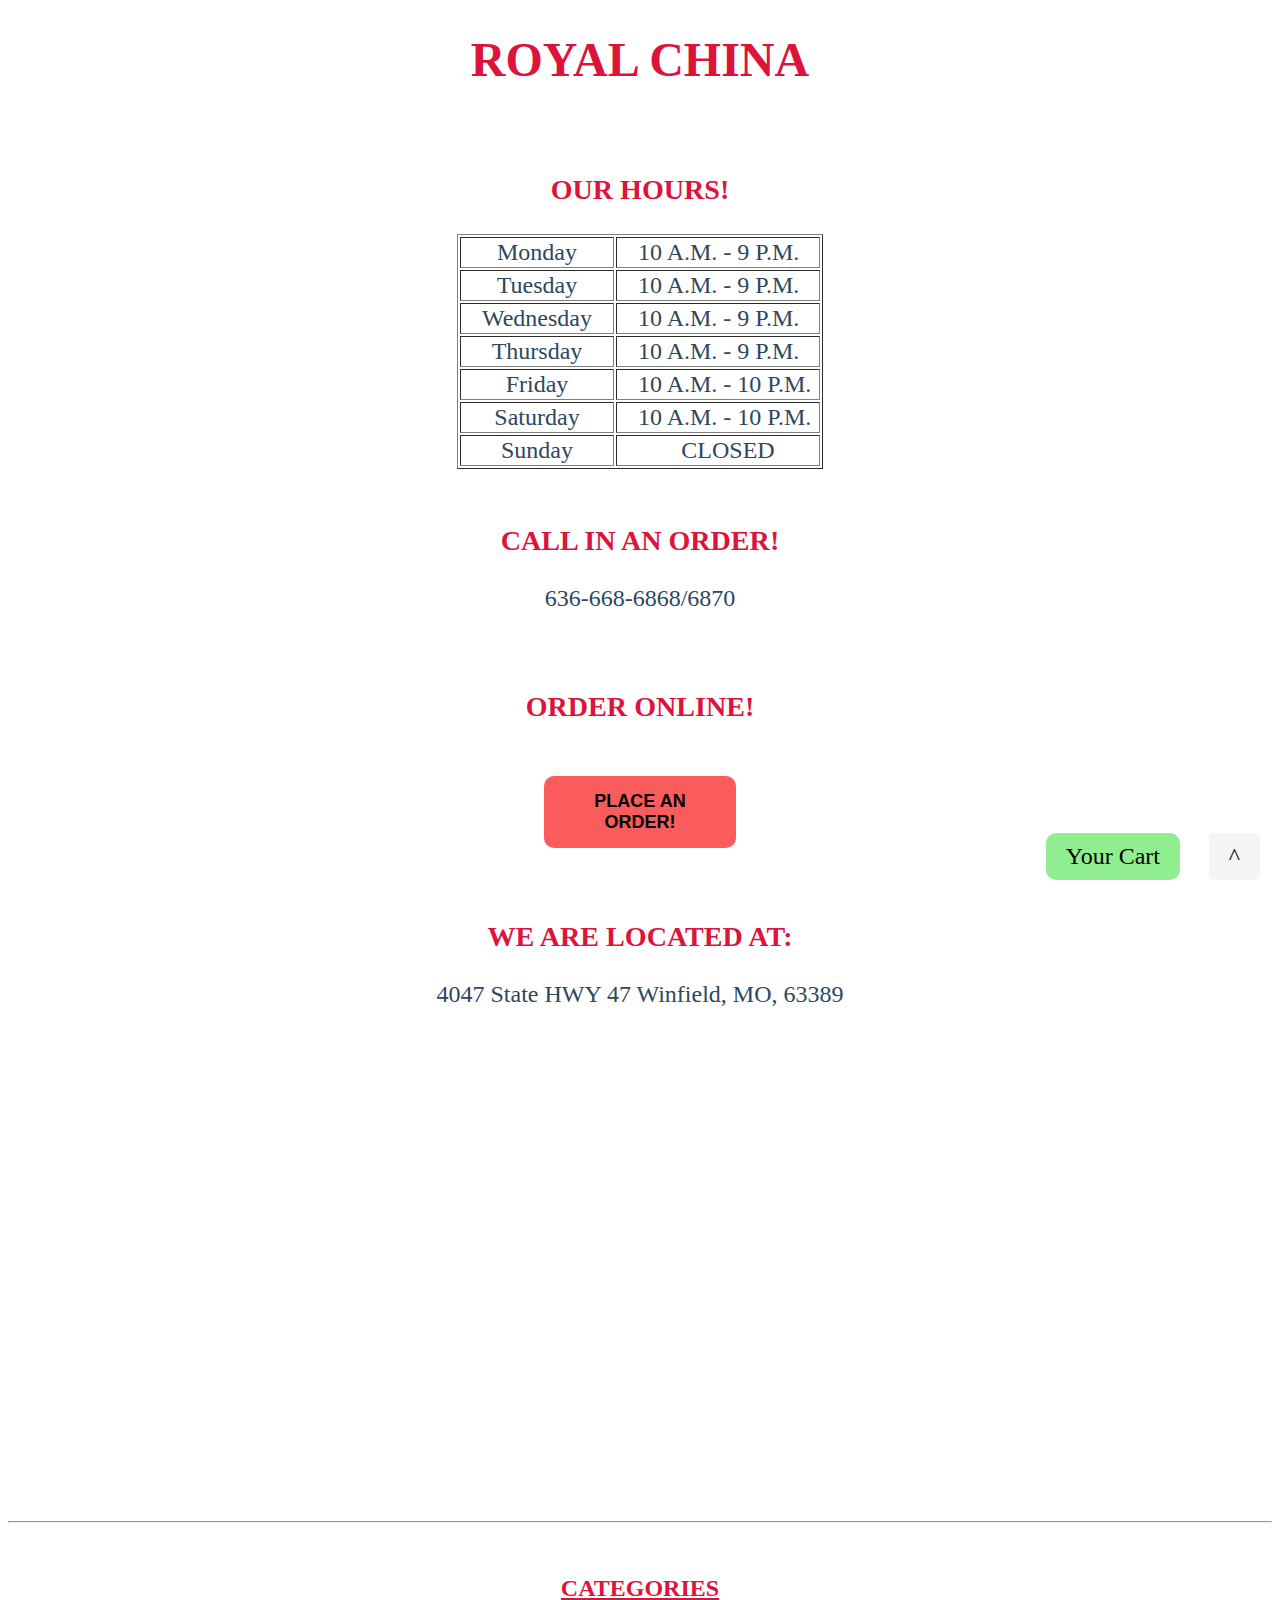
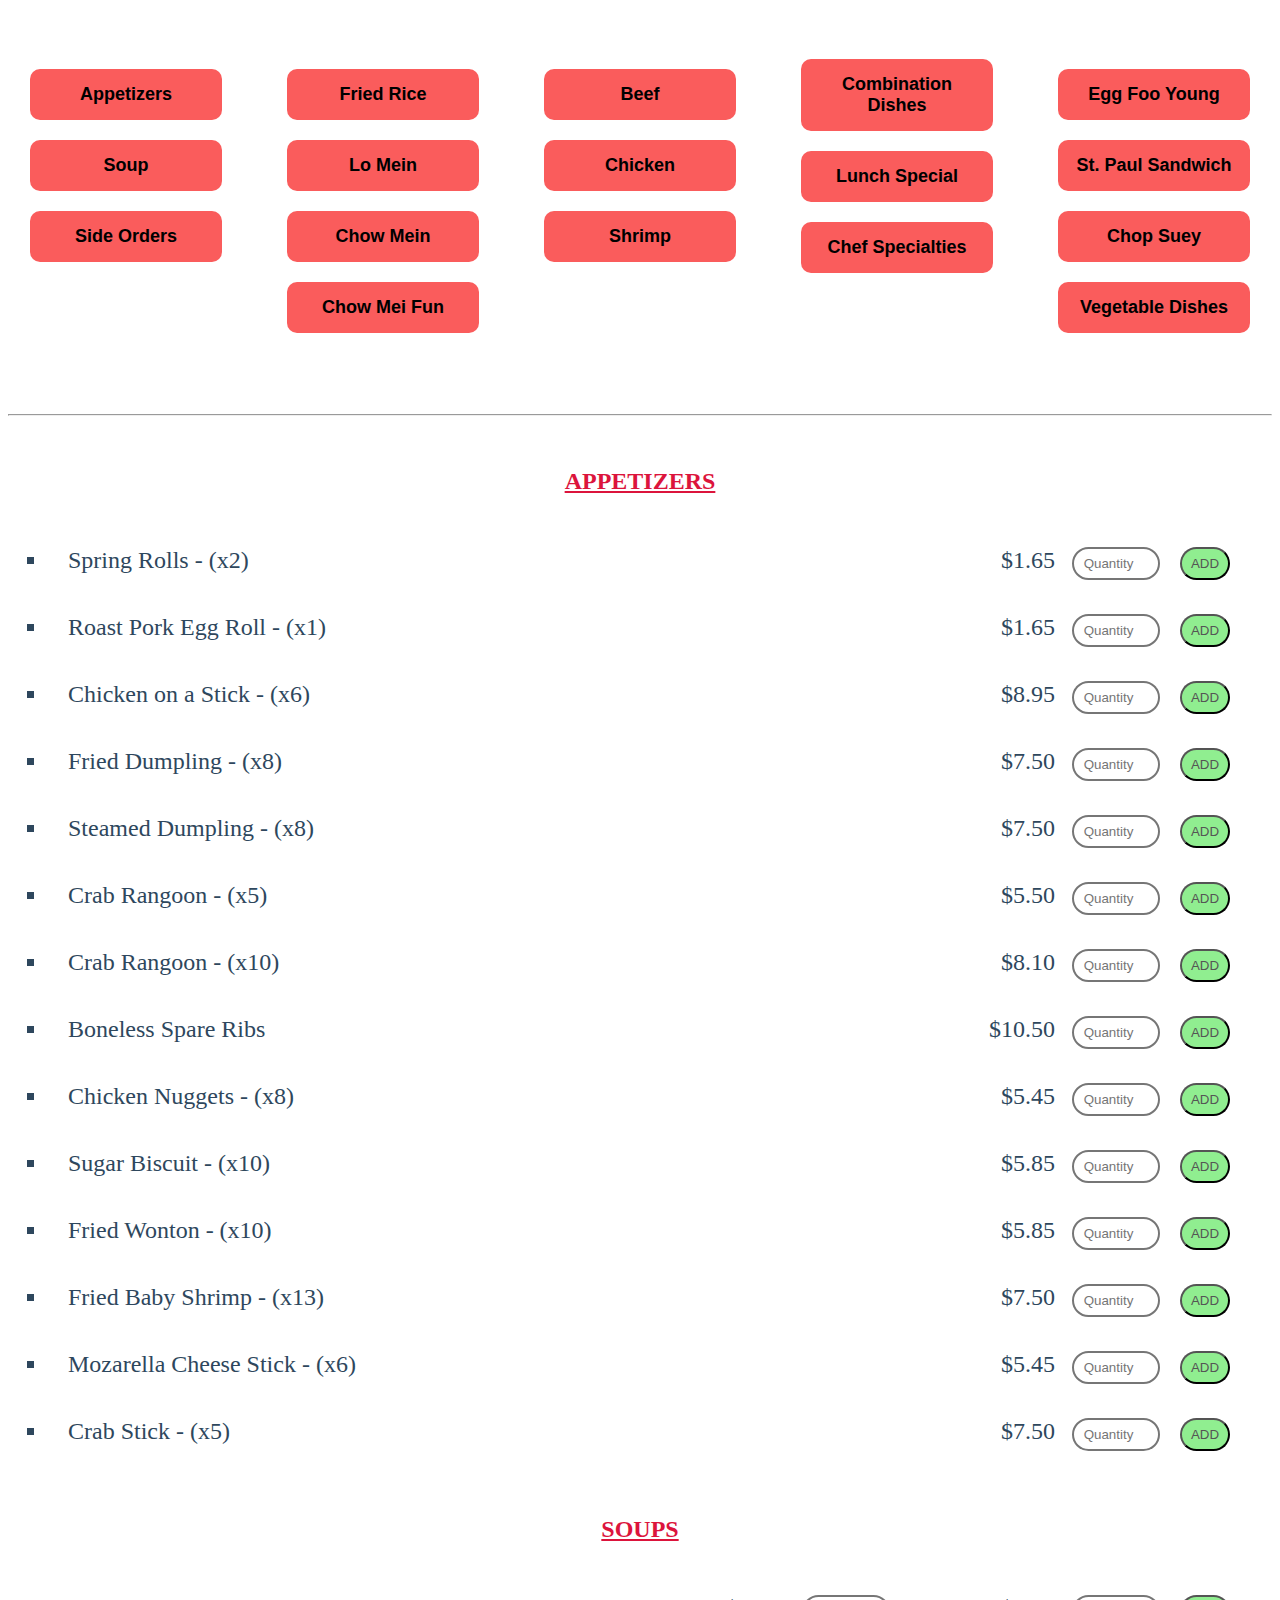
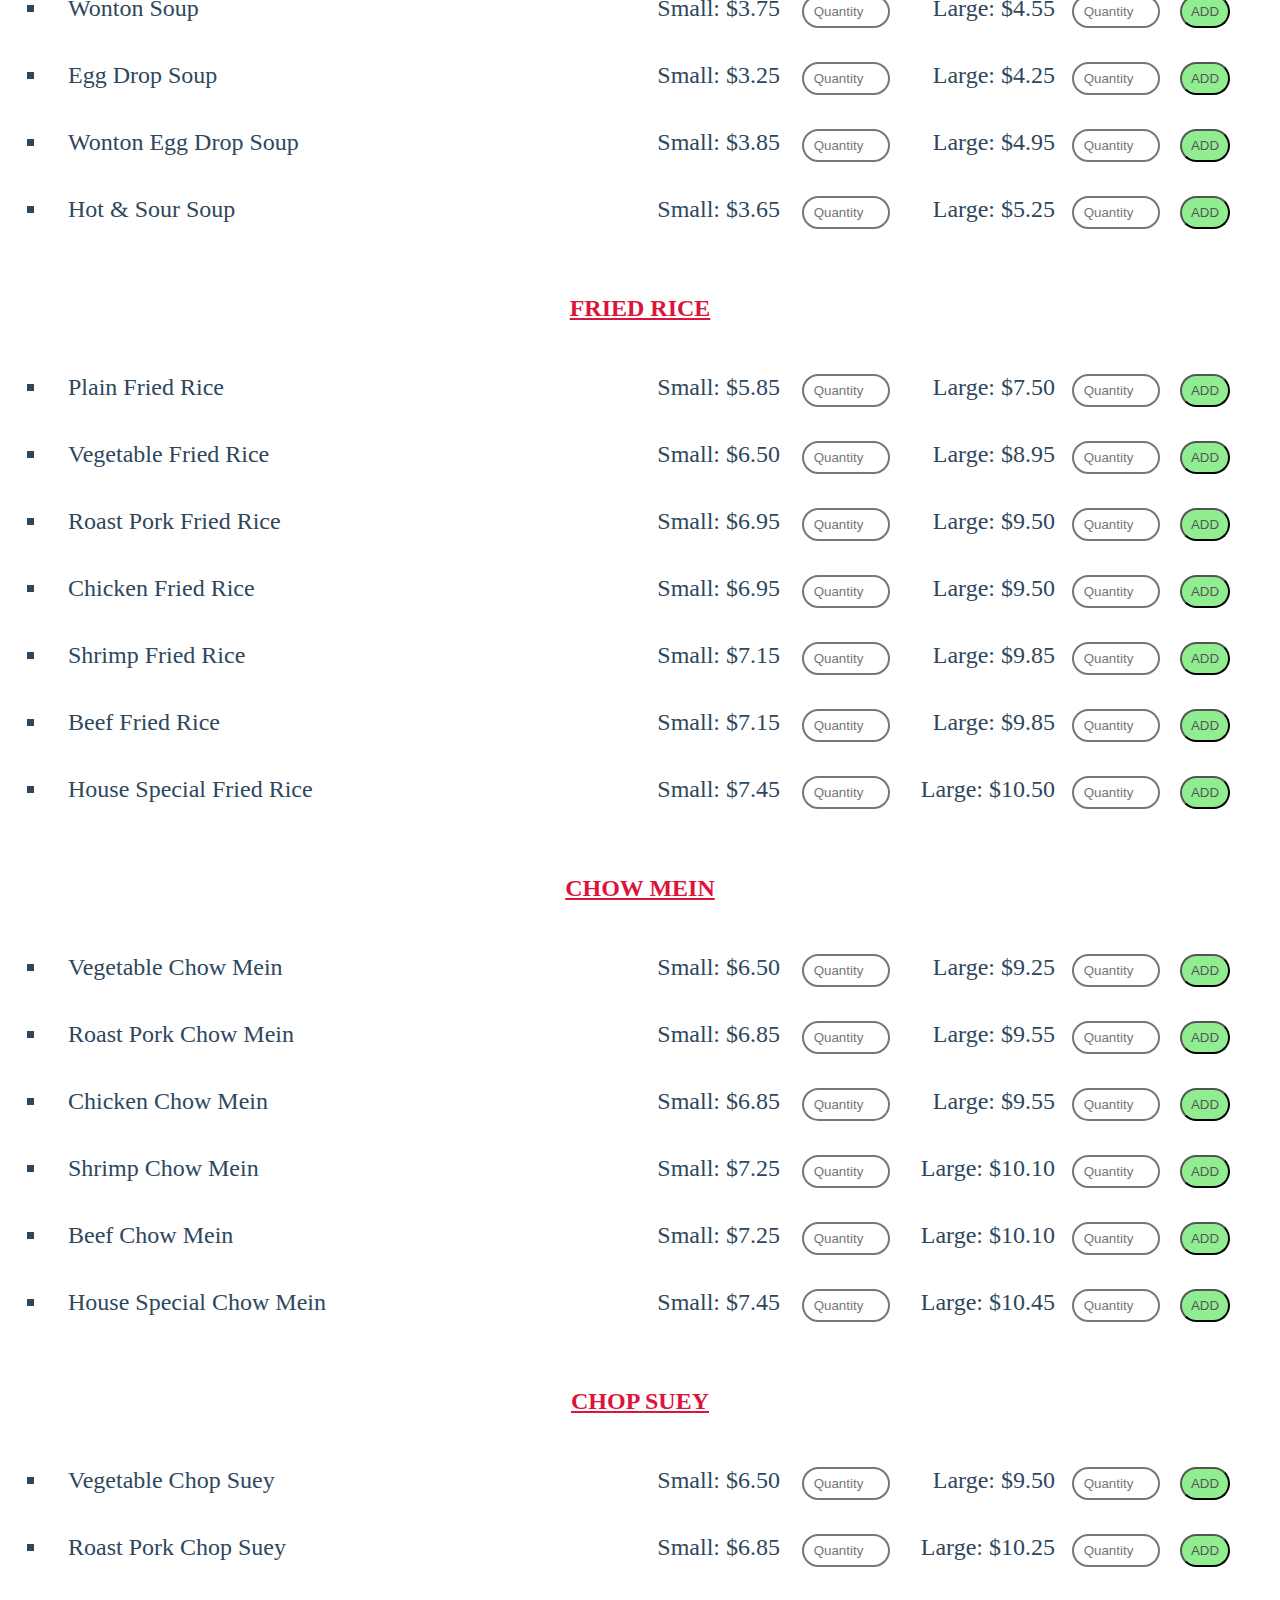
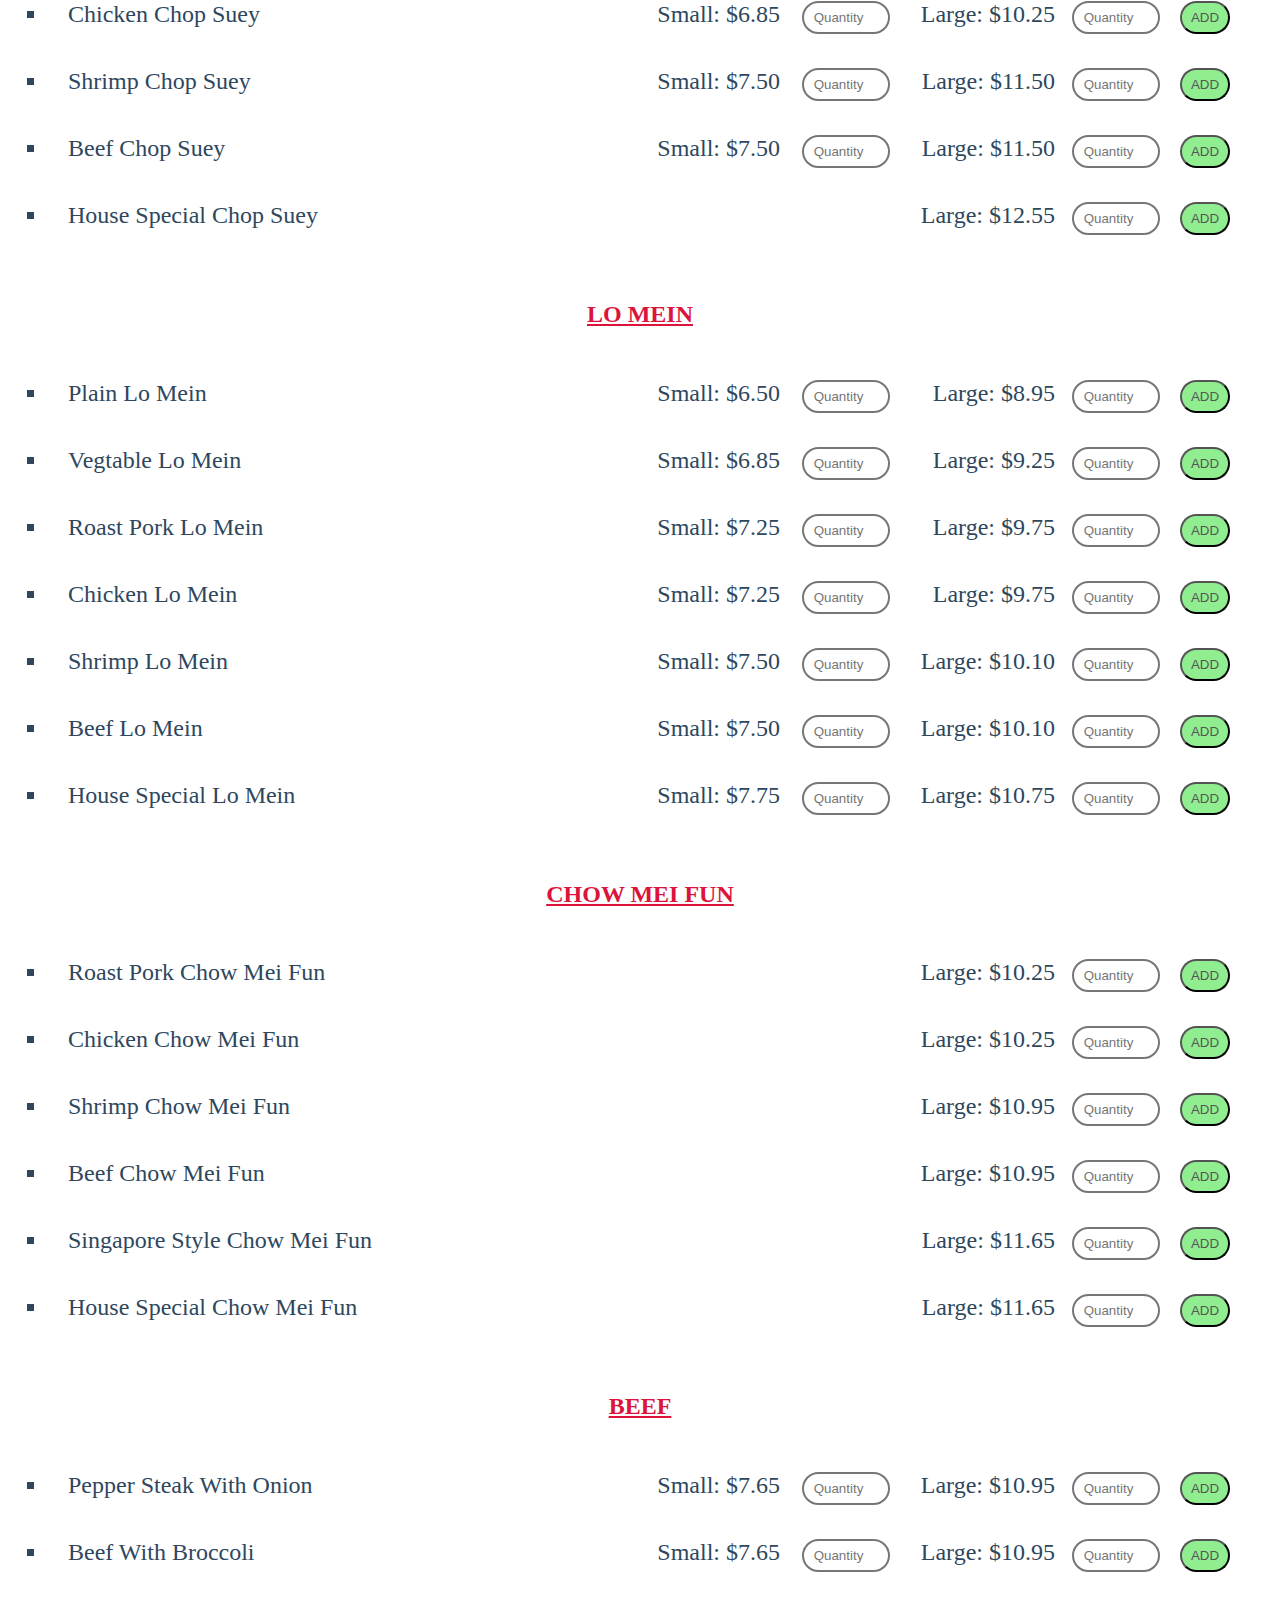
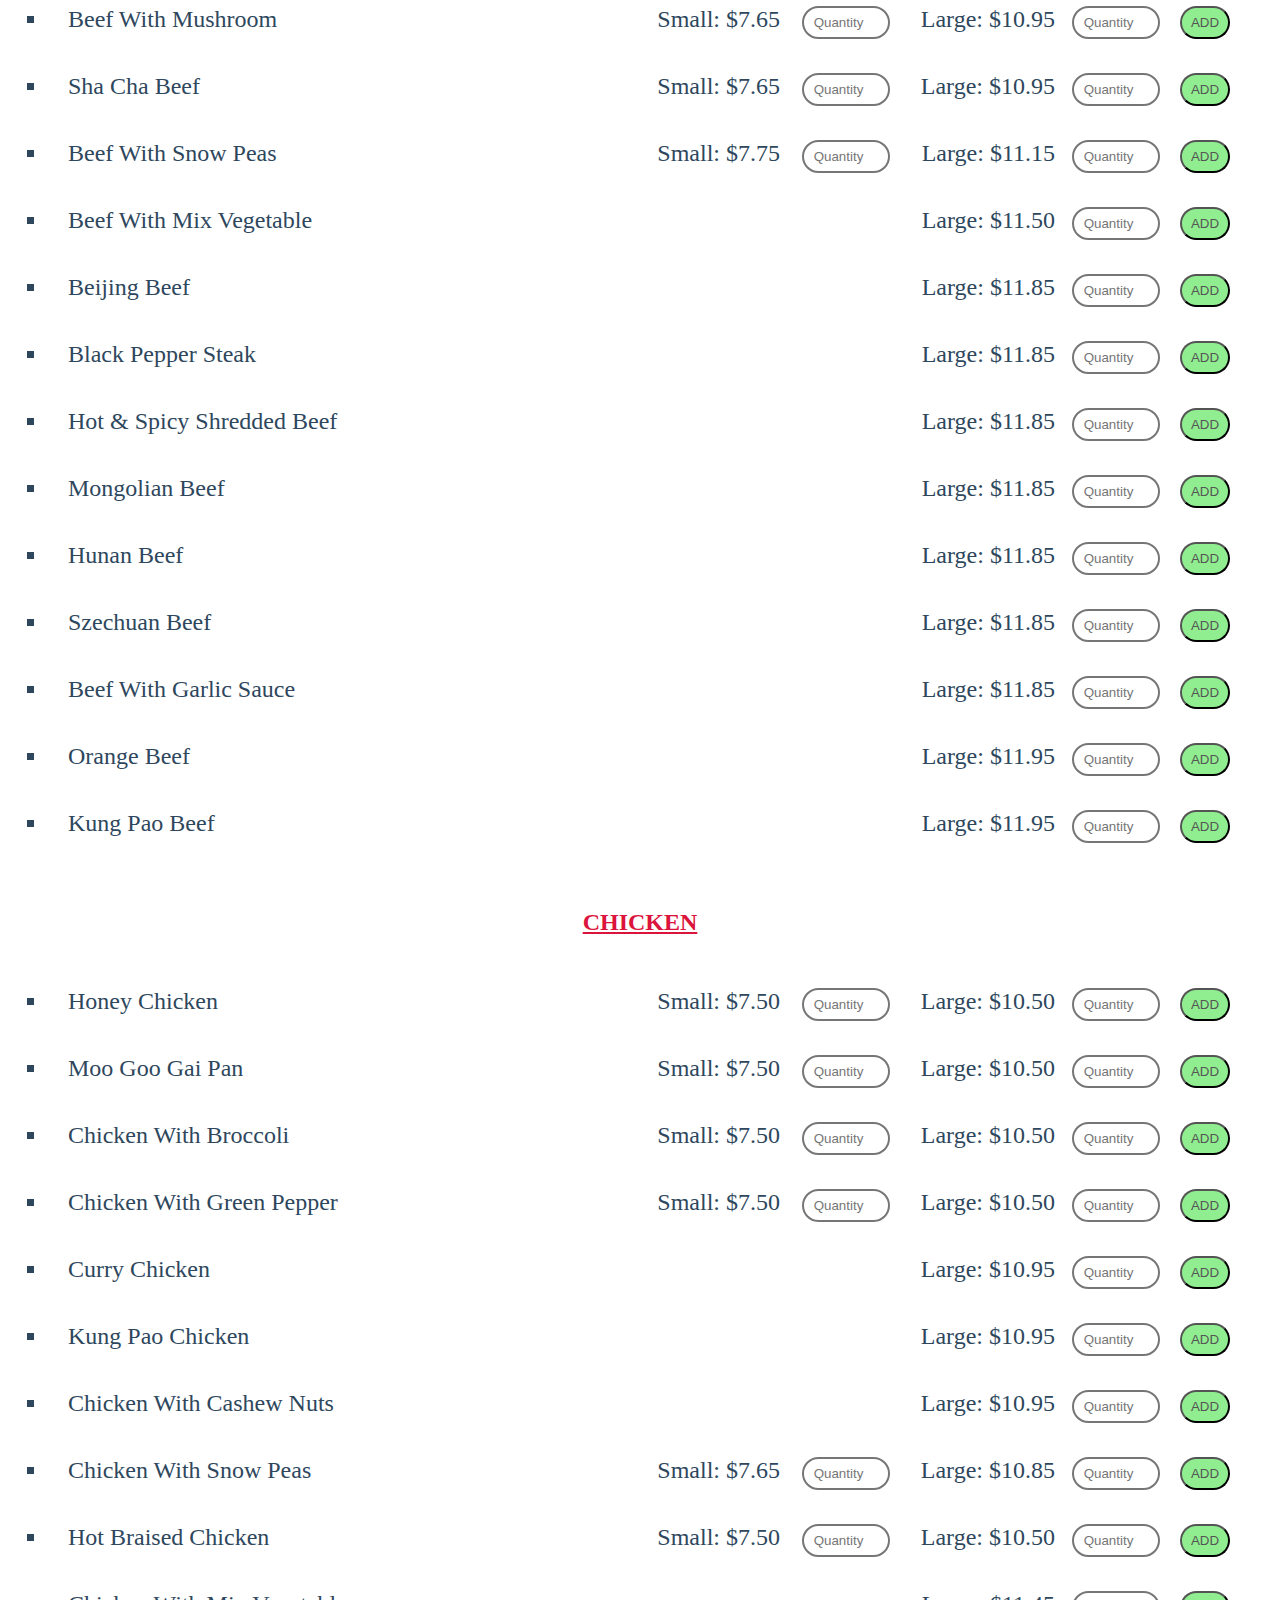
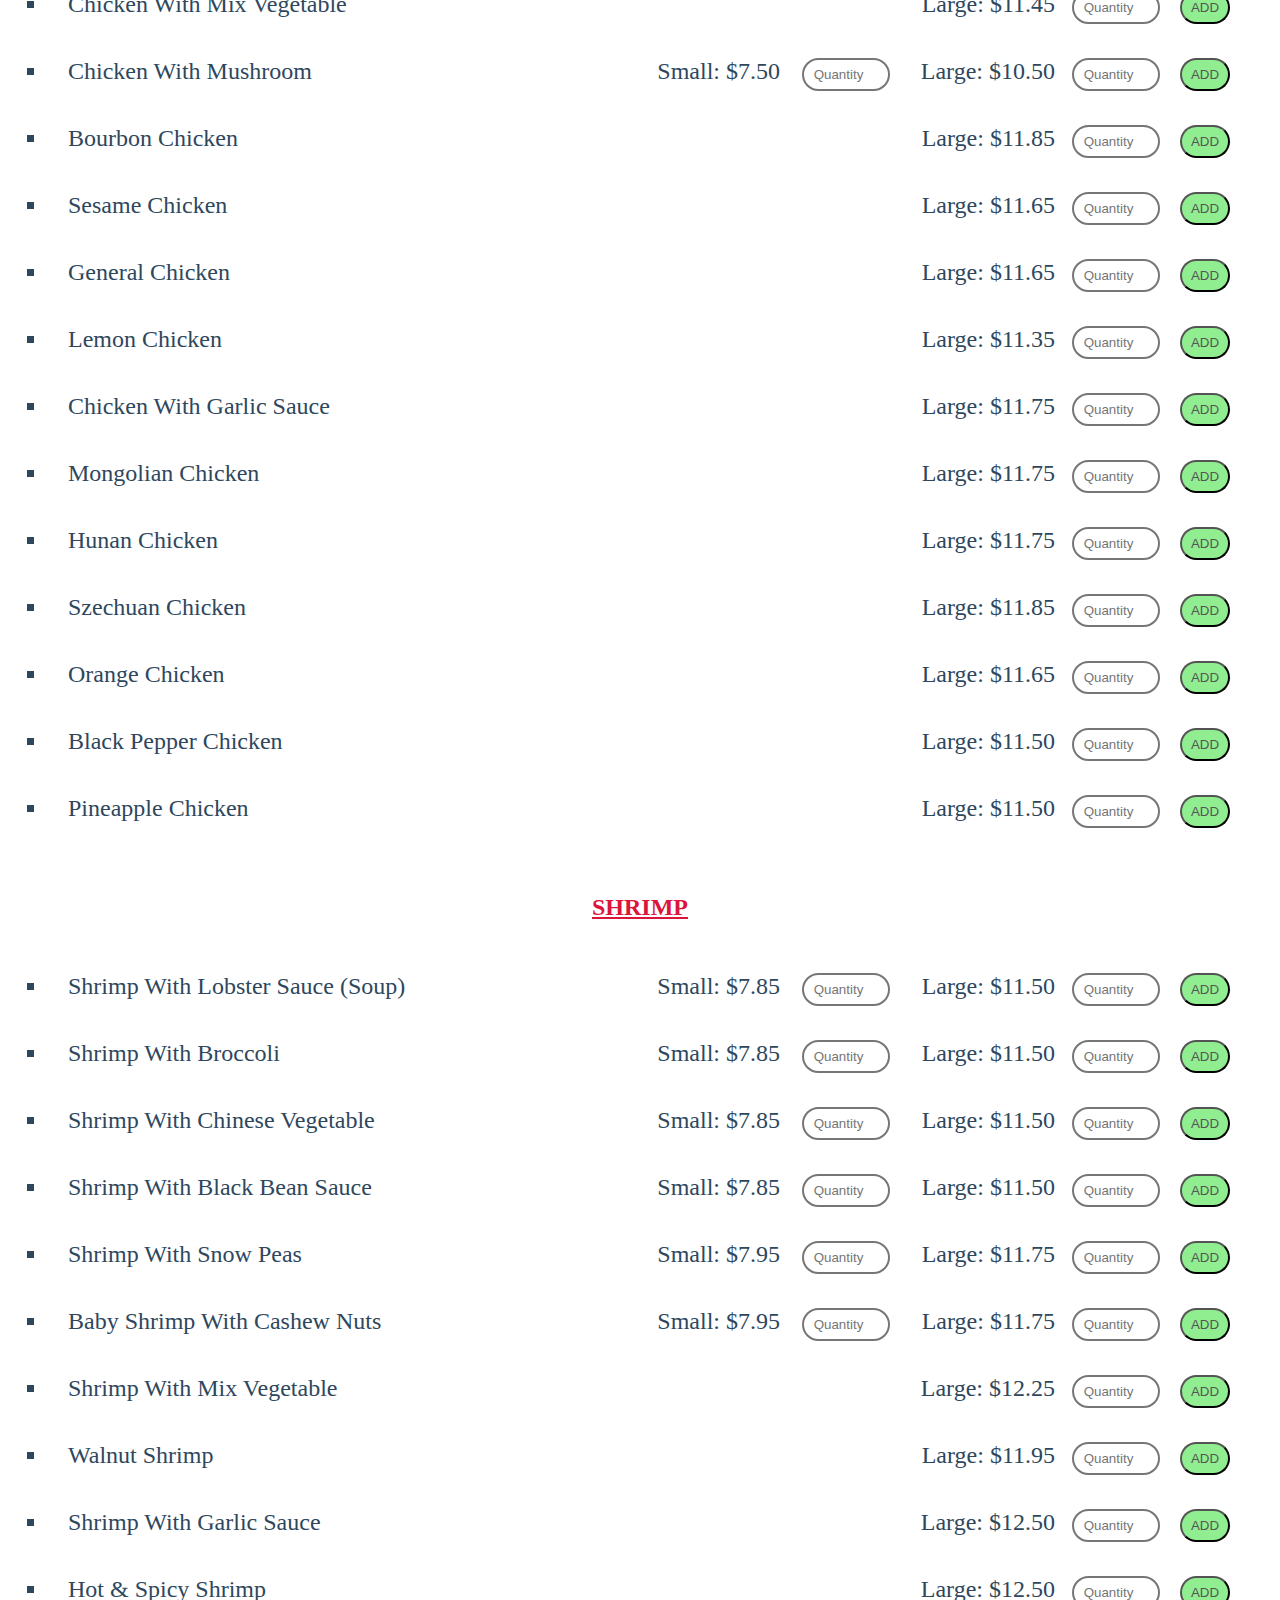
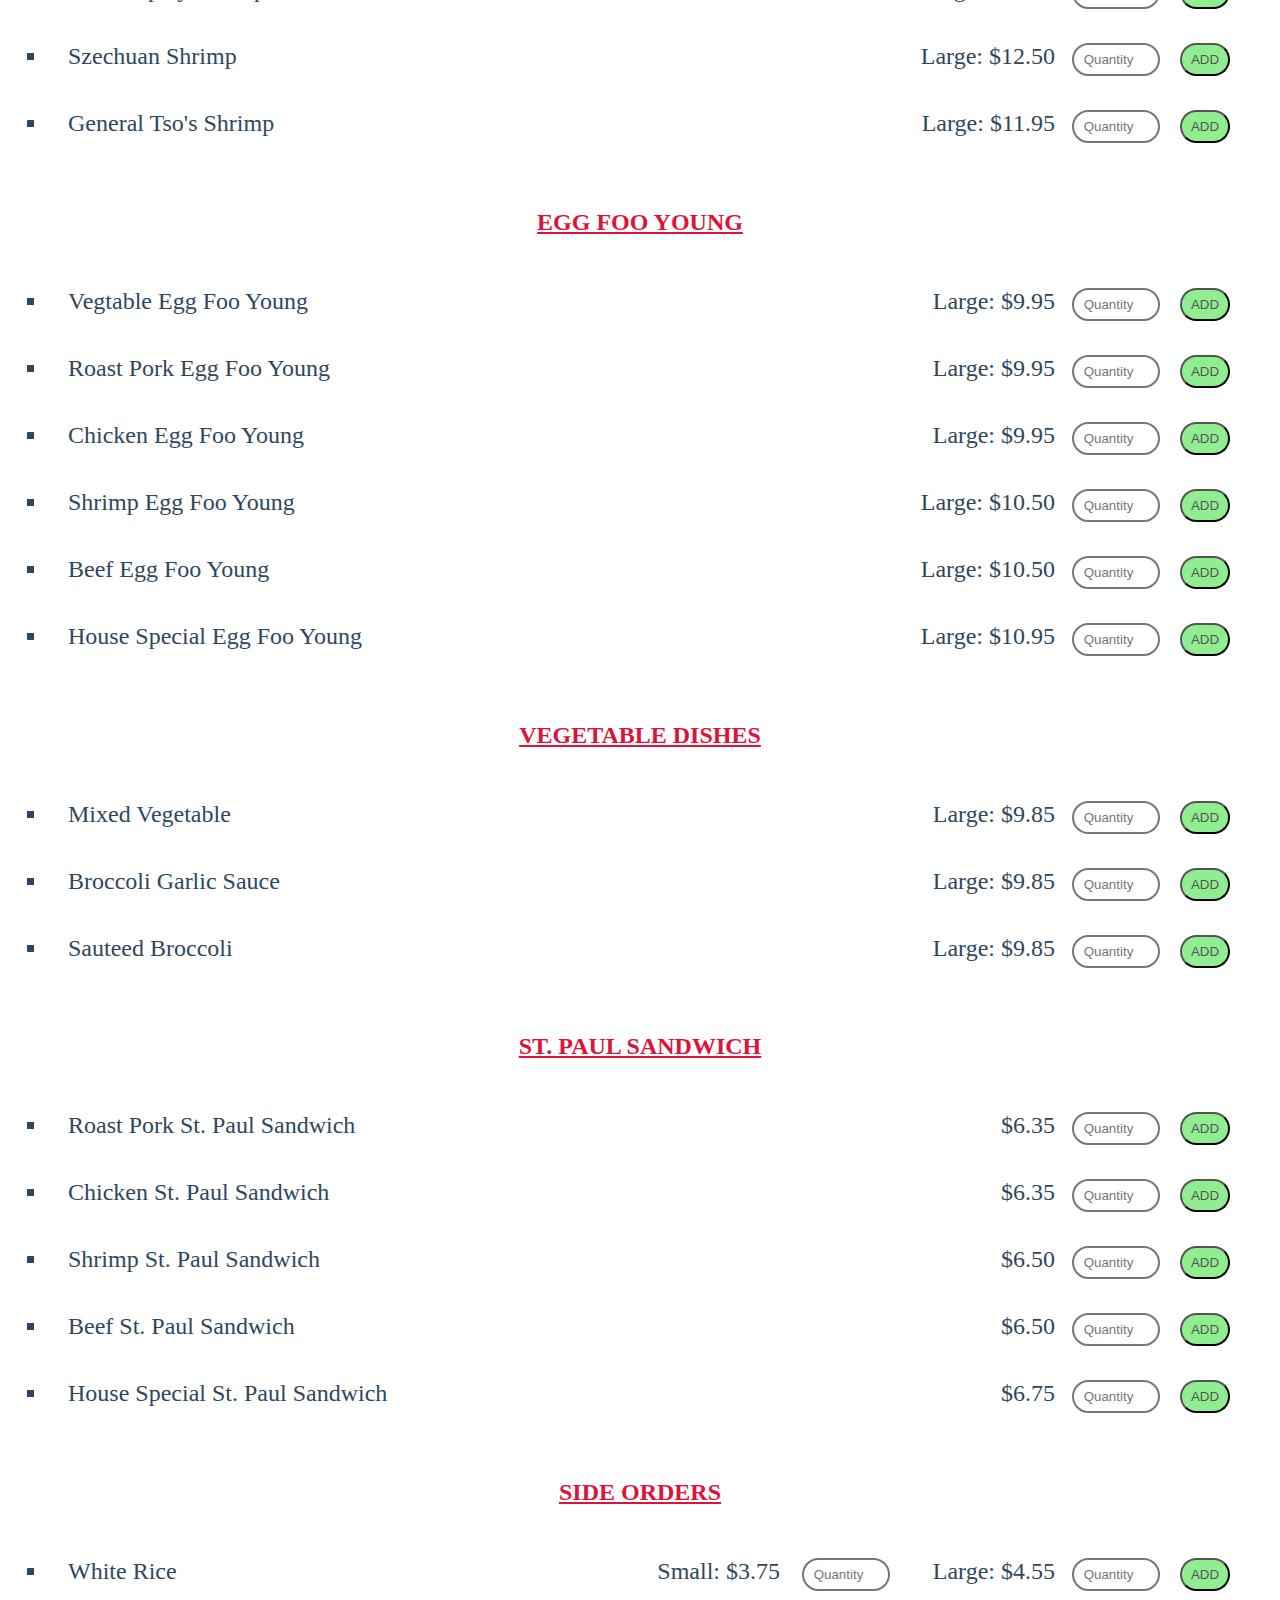
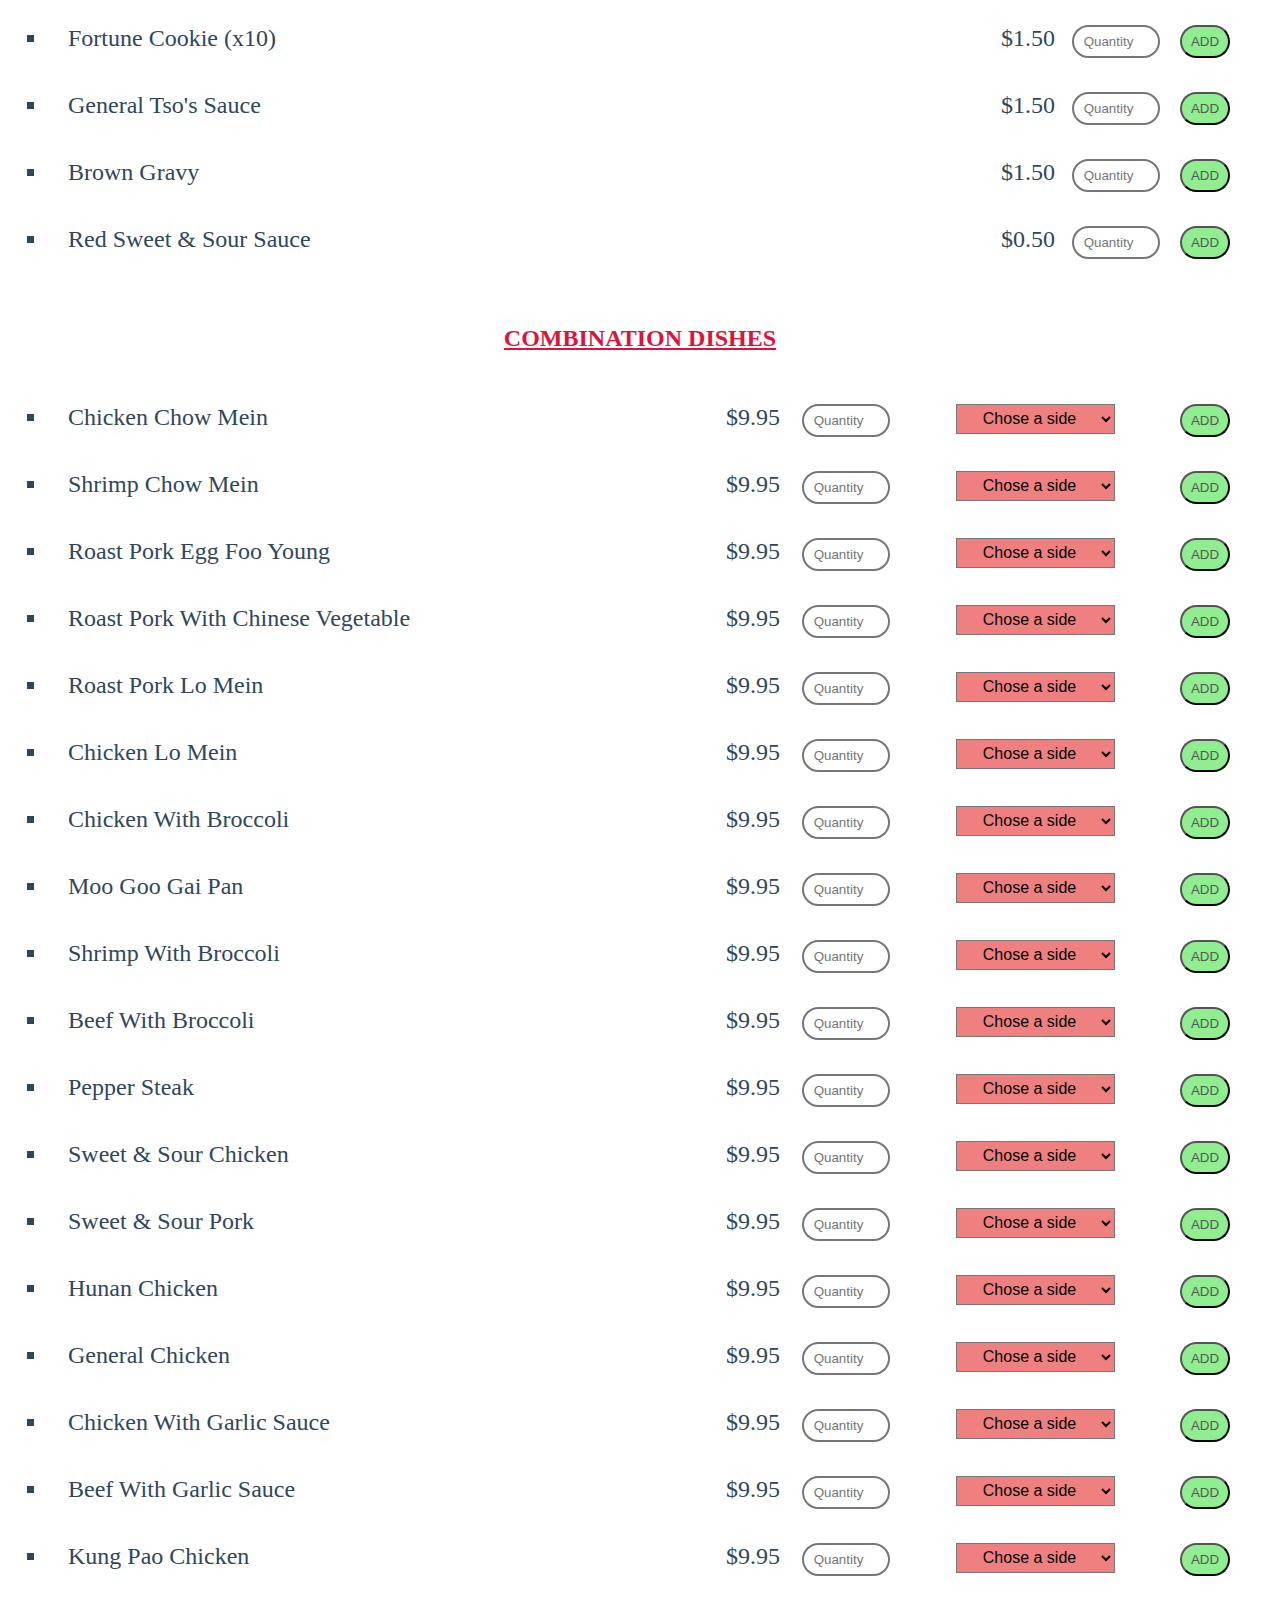
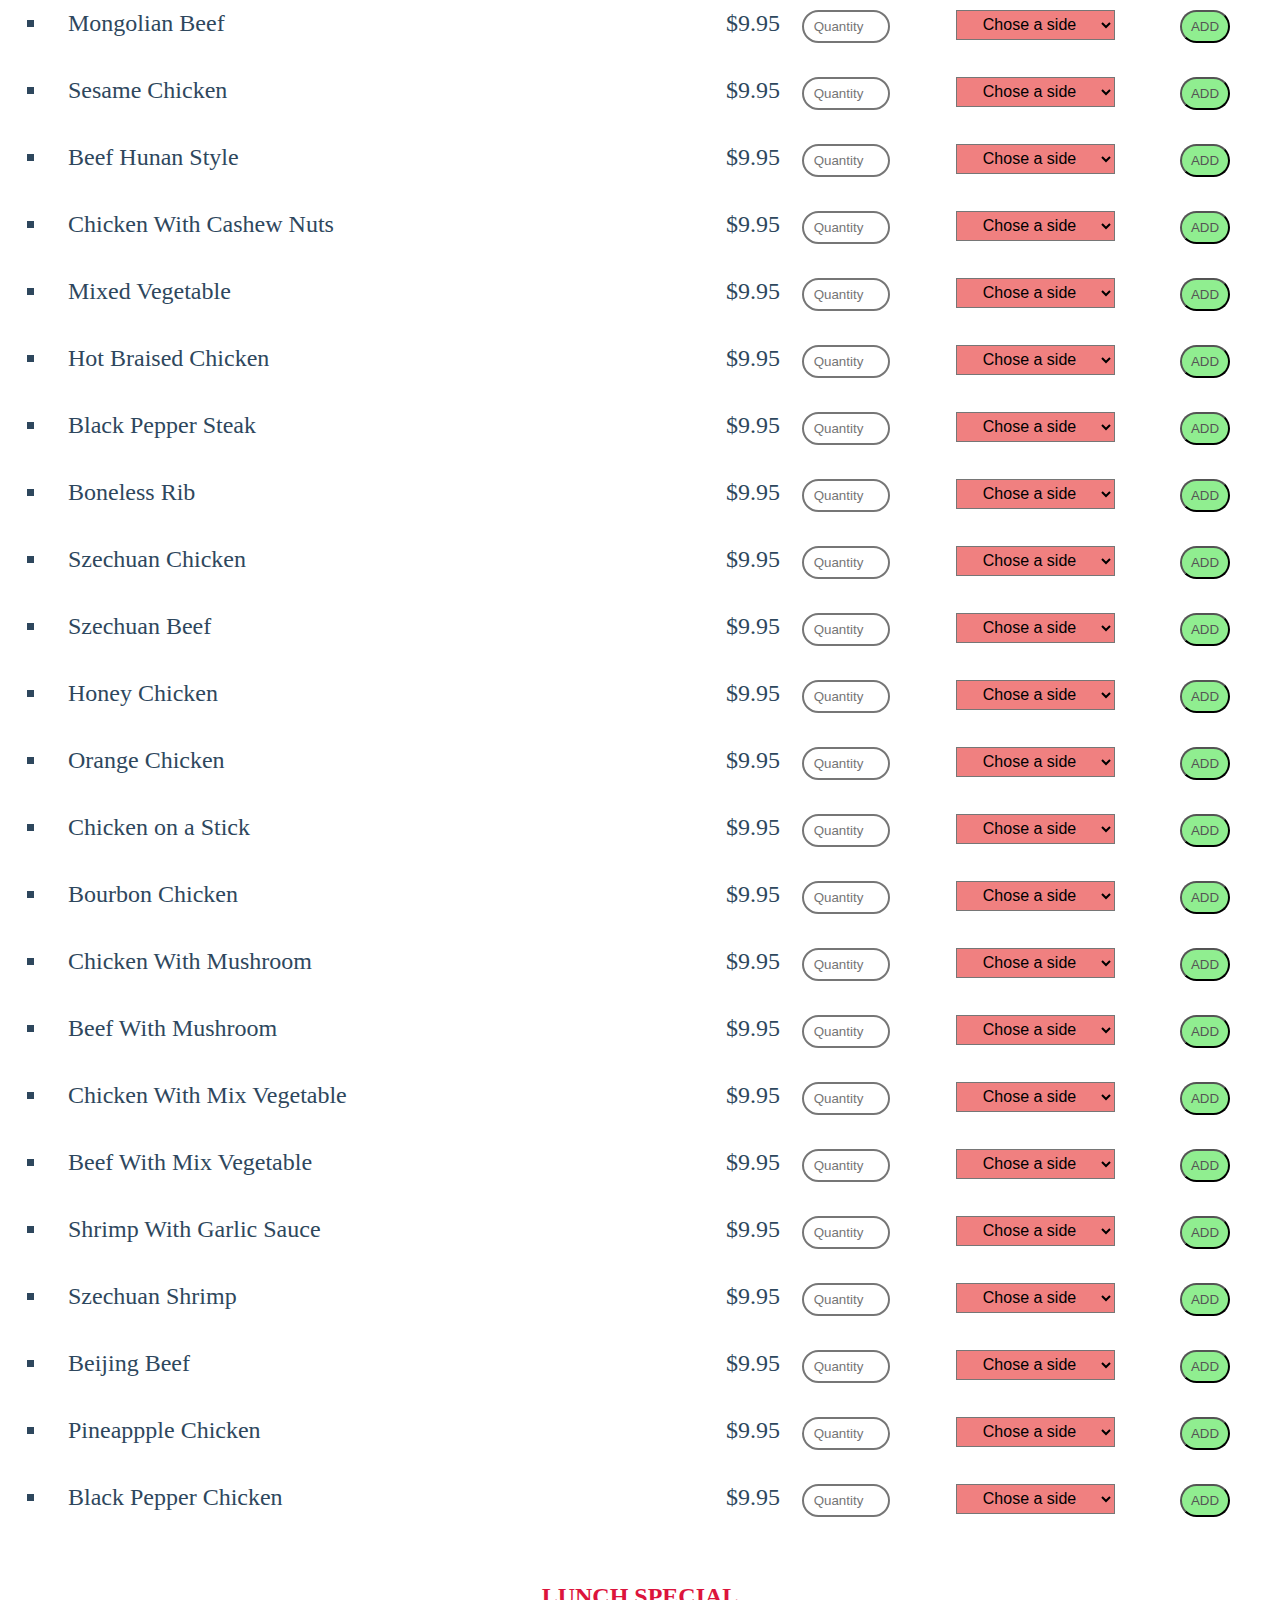
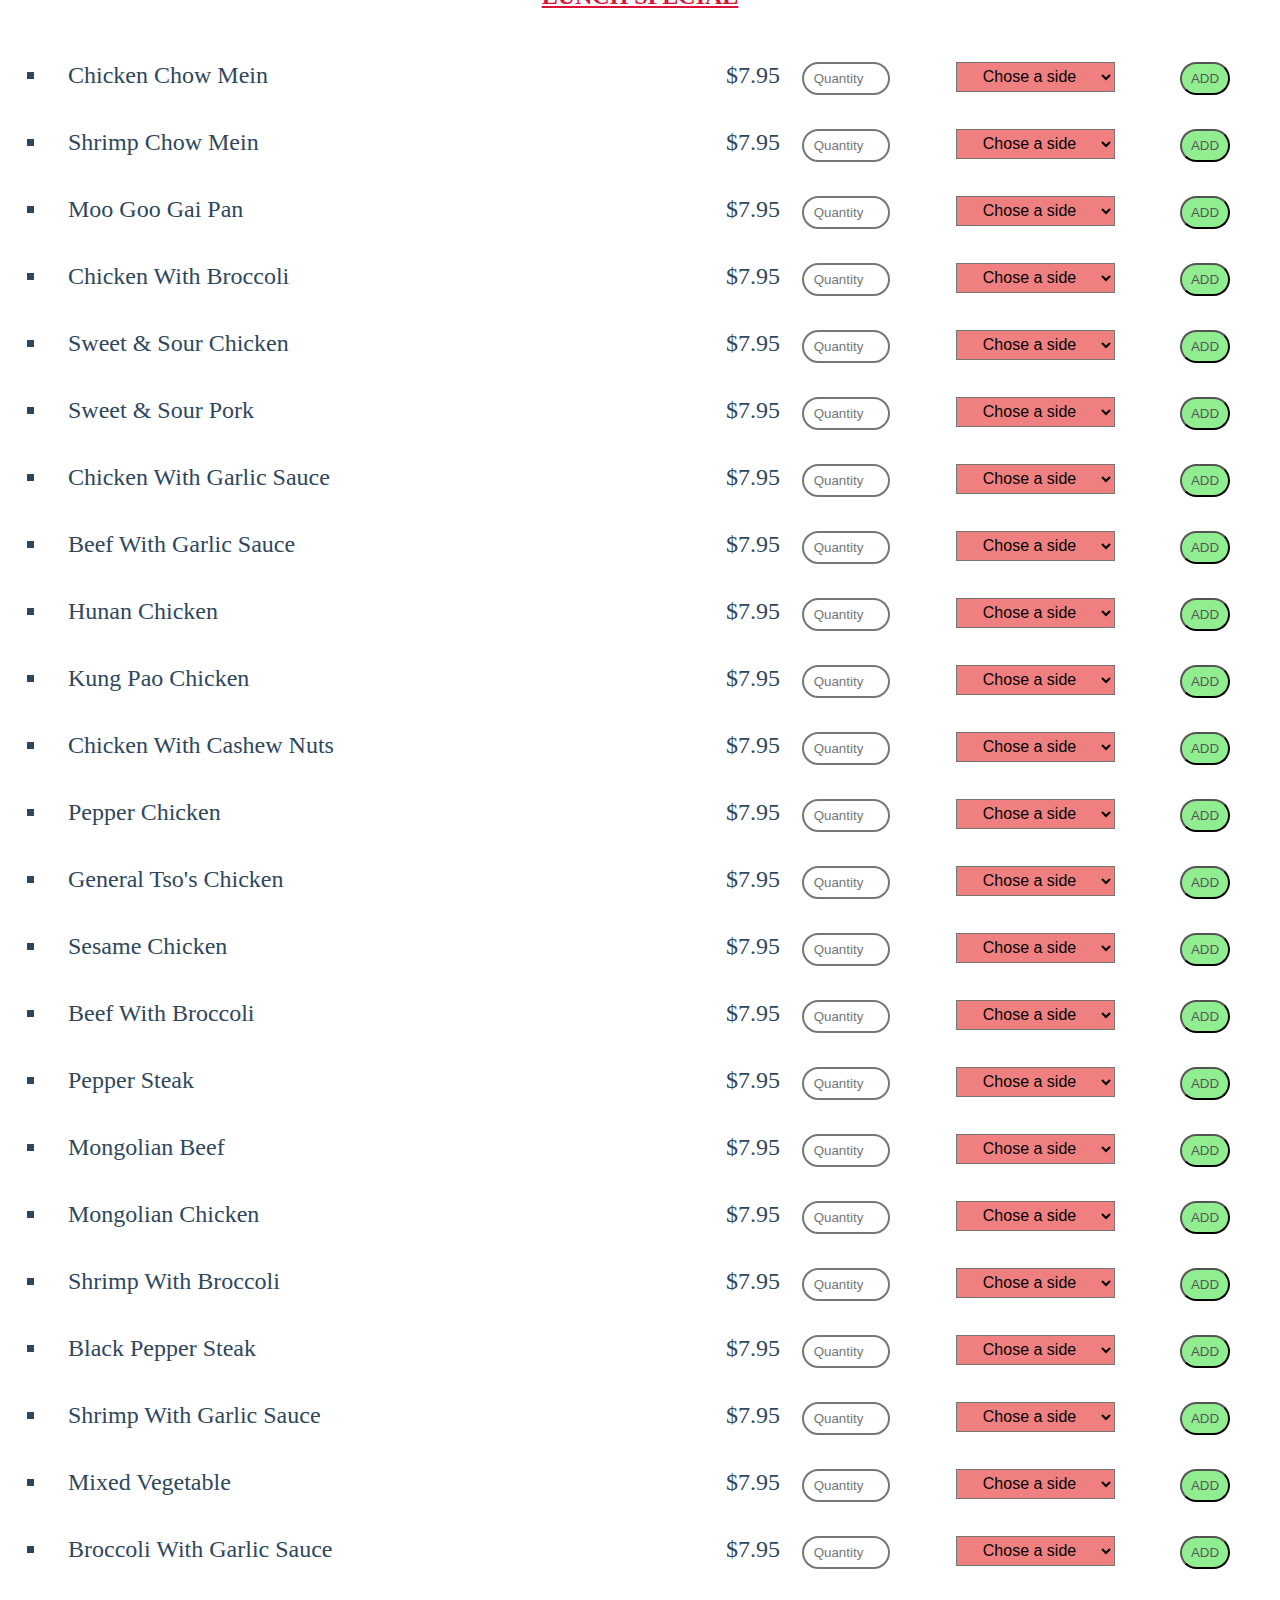
<file: royalChinaWebsite/index.html>
<!DOCTYPE html>
<html>
    <head>
        <title> Royal China </title>
        <link rel="stylesheet" href="styles.css">
    </head>
    <body>
        <!-- TITLE -->
        <h1 id="restuarantName">ROYAL CHINA</h1>

        <!-- HOURS -->
        <br>
        <h3 >OUR HOURS! </h3>
        <table border="1px"> 
            <tr> 
                <td class="days">
                    Monday
                </td>
                <td class="time">
                    10 A.M. - 9 P.M.
                </td>
            </tr>
            <tr> 
                <td class="days">
                    Tuesday
                </td>
                <td class="time">
                    10 A.M. - 9 P.M.
                </td>
            </tr>
            <tr> 
                <td class="days">
                    Wednesday
                </td>
                <td class="time">
                    10 A.M. - 9 P.M.
                </td>
            </tr>
            <tr> 
                <td class="days">
                    Thursday
                </td>
                <td class="time">
                    10 A.M. - 9 P.M.
                </td>
            </tr>
            <tr> 
                <td class="days">
                    Friday
                </td>
                <td class="time">
                    10 A.M. - 10 P.M.
                </td>
            </tr>
            <tr> 
                <td class="days">
                    Saturday
                </td>
                <td class="time">
                    10 A.M. - 10 P.M.
                </td>
            </tr>
            <tr> 
                <td class="days">
                    Sunday
                </td>
                <td class="time" style="text-align: center;">
                    CLOSED
                </td>
            </tr>
        </table>

        <br>

        <!-- ORDER OPTIONS-->
        <h3>CALL IN AN ORDER! </h3>
        <p> 636-668-6868/6870 </p>
        <br>


        <h3>ORDER ONLINE!</h3>
        <div class="column" style="margin: auto;">
            <a href="#categoriesTop"><button>PLACE AN ORDER!</button></a>
        </div>

        <!-- LOCATION -->
        <h3>WE ARE LOCATED AT:</h3>
        <p>4047 State HWY 47 Winfield, MO, 63389 </p>
        <!-- EMBED GOOGLE MAP -->
        <div class="mapContainer">
            <iframe src="https://www.google.com/maps/embed?pb=!1m14!1m8!1m3!1d193.81397375076713!2d-90.7423647!3d38.9919582!3m2!1i1024!2i768!4f13.1!3m3!1m2!1s0x87dee7fbde3cc3d5%3A0xa5d41b5f46ba47c5!2sRoyal%20China!5e0!3m2!1sen!2sus!4v1716407804942!5m2!1sen!2sus" width="600" height="450" style="border:0;" allowfullscreen="" loading="lazy" referrerpolicy="no-referrer-when-downgrade"></iframe> 
        </div>

        <br>
        
        <hr>
       
     
        <!-- Categories quick link -->
        <h4 id ='categoriesTop' style="text-align: center;">CATEGORIES</h4>
        <div class="categories-container">
            <!-- col 1 -->
            <div class="column">
                <a href="#appetizers"> <button> Appetizers </button> </a>
                <a href="#soup"> <button> Soup </button> </a>
                <a href="#sideOrders"> <button> Side Orders </button> </a>
                <!-- place holders -->
                <button class="placeHolderButton">placeHolder</button>
            </div>
            
             <!-- col 2 -->
            <div class="column">
                <a href="#friedRice"> <button> Fried Rice </button> </a>
                <a href="#loMein"> <button> Lo Mein </button> </a>
                <a href="#chowMein"><button> Chow Mein </button> </a>
                <a href="#chowMeiFun"><button> Chow Mei Fun </button> </a>  
            </div>

            <!-- col 3 -->
            <div class="column">
                <a href="#beef"><button> Beef </button> </a>
                <a href="#chicken"><button> Chicken </button></a>
                <a href="#shrimp"><button> Shrimp </button></a>
                <!-- place holders -->
                <button class="placeHolderButton">placeHolder</button>
            </div>

            <!-- col 4 -->
            <div class="column">
                <a href="#combinationDishes"><button> Combination Dishes </button> </a>
                <a href="#lunchSpecial"><button> Lunch Special</button></a>
                <a href="#chefSpecialties"><button> Chef Specialties </button></a>
                <!-- place holders -->
                <button class="placeHolderButton">placeHolder</button>
            </div>

            <!-- col 5 -->
            <div class="column">
                <a href="#eggFooYoung"><button> Egg Foo Young </button></a>
                <a href="#stPaulSandwich"><button> St. Paul Sandwich </button></a>
                <a href="#chopSuey"><button> Chop Suey </button></a>
                <a href="#vegetableDishes"><button> Vegetable Dishes </button></a>
            </div>
        </div>
    
        <hr>

        <h4 id="appetizers">APPETIZERS</h4>
        <ul id="appetizers-container">
        </ul>



        <h4 id="soup"> SOUPS </h4>
        <ul id="soups-container"></ul>

        <h4 id="friedRice"> FRIED RICE </h4>
        <ul id="friedRice-container"></ul>

        <h4 id="chowMein"> CHOW MEIN </h4>
        <ul id="chowMein-container"></ul>

        <h4 id="chopSuey"> CHOP SUEY </h4>
        <ul id="chopSuey-container"></ul>

        <h4 id="loMein"> LO MEIN </h4>
        <ul id="loMein-container"></ul>

        <h4 id="chowMeiFun"> CHOW MEI FUN </h4>
        <ul id="chowMeiFun-container"></ul>

        <h4 id="beef"> BEEF </h4>
        <ul id="beef-container"></ul>

        <h4 id="chicken"> CHICKEN </h4>
        <ul id="chicken-container"></ul>

        <h4 id="shrimp"> SHRIMP </h4>
        <ul id="shrimp-container"></ul>

        <h4 id="eggFooYoung"> EGG FOO YOUNG </h4>
        <ul id="eggFooYoung-container"></ul>

        <h4 id="vegetableDishes"> VEGETABLE DISHES </h4>
        <ul id="vegetableDishes-container"></ul>

        <h4 id="stPaulSandwich"> ST. PAUL SANDWICH </h4>
        <ul id="stPaulSandwich-container"></ul>

        <h4 id="sideOrders"> SIDE ORDERS </h4>
        <ul id="sideOrders-container"></ul>

        <h4 id="combinationDishes"> COMBINATION DISHES </h4>
        <ul id="combinationDishes-container"></ul>

        <h4 id="lunchSpecial"> LUNCH SPECIAL </h4>
        <ul id="lunchSpecial-container"></ul>

        <h4 id="chefSpecialties"> CHEF SPECIALTIES </h4>
        <ul id="chefSpecialties-container"></ul>

        <a href="checkOut.html" id="shoppingCartButton">Your Cart</a> 
        <a href="#categoriesTop" id="back-to-top">^</a>
        <script src="index-script.js"></script>
    </body>
</html>
</file>
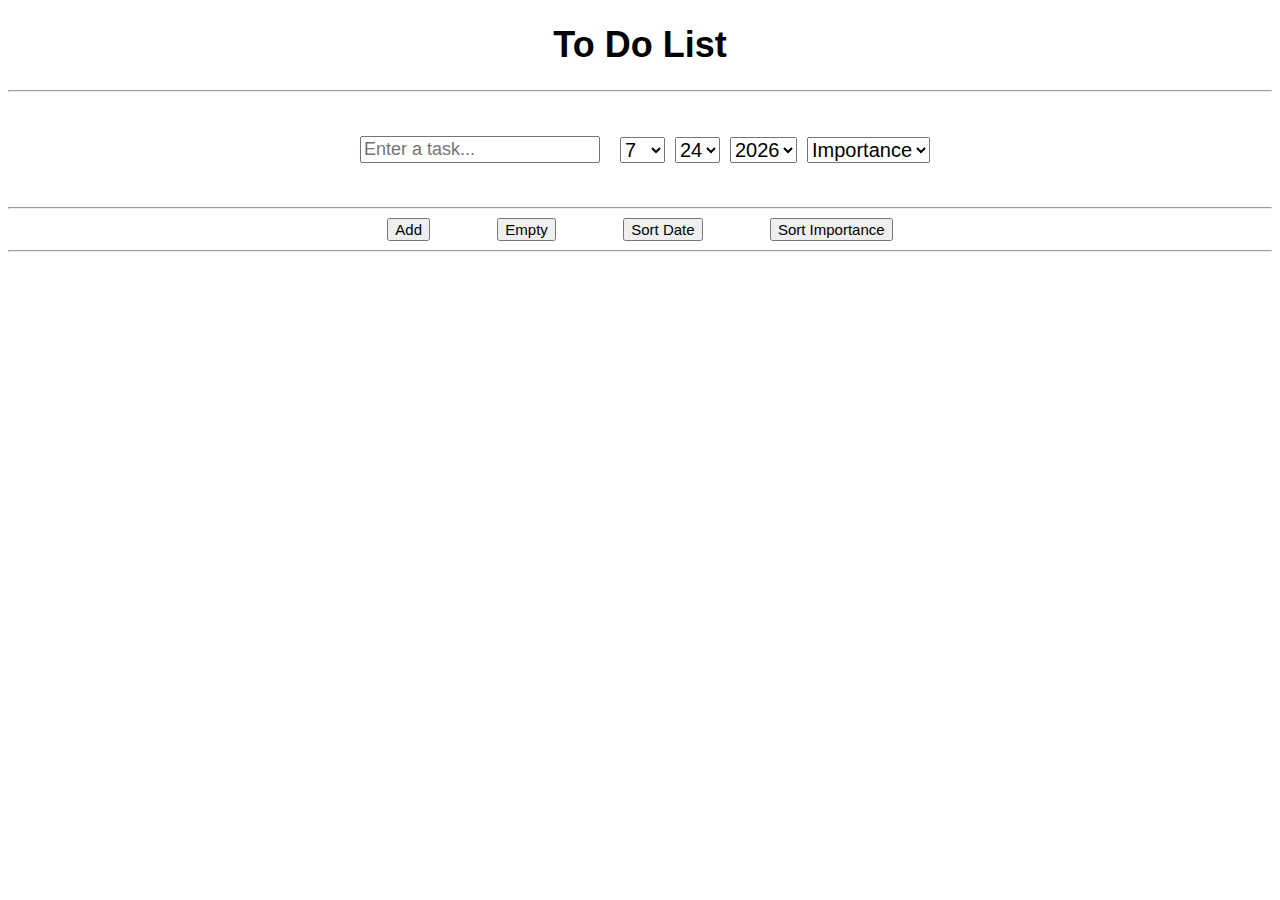
<file: sortingToDoList/index.html>
<!DOCTYPE html>
<html>
    <head>
        <title> Sorting To Do List</title>
        <link rel="stylesheet" href="styles.css">
    </head>
    <body>

        <h1>To Do List</h1> 
        
        <hr>

        <div class="inputRow">
            <input id="taskName" type="text" placeholder="Enter a task...">

            <!-- Month due -->
            <select id="monthDue">
                <option id="defaultMonth" selected disabled>Month</option>
            </select>

            <!-- Day due -->
            <select id="dayDue">
                <option id="defaultDate" selected disabled>Date</option>
            </select>

            <select id="yearDue">
                <option id="defaultYear" selected disabled>Year</option>
            </select>

            <select id="importance">
                <option id="defaultImportance" selected disabled>Importance</option>
            </select>

        </div>

        <hr>

        <div class="buttonRow">
            <button onclick="addTask()">Add</button>
            <button onclick="clearTask()">Empty</button>
            <button onclick="sortByDate()">Sort Date</button>
            <button onclick="sortByImportance()">Sort Importance</button>
        </div>

        <hr>

        <div class="displayTask">   
            <ul id="listContainer">
                <!-- <li>Task1</li>
                <li>Task2</li>
                <li>Task3</li> -->
            </ul>
        </div>

        <script src="script.js"></script>
    </body>
</html>

<!-- TODO -->
<!-- 
    * Complete a task (cross out task name) *in progress*
    * Put button and del button in the same "row"
 -->
</file>
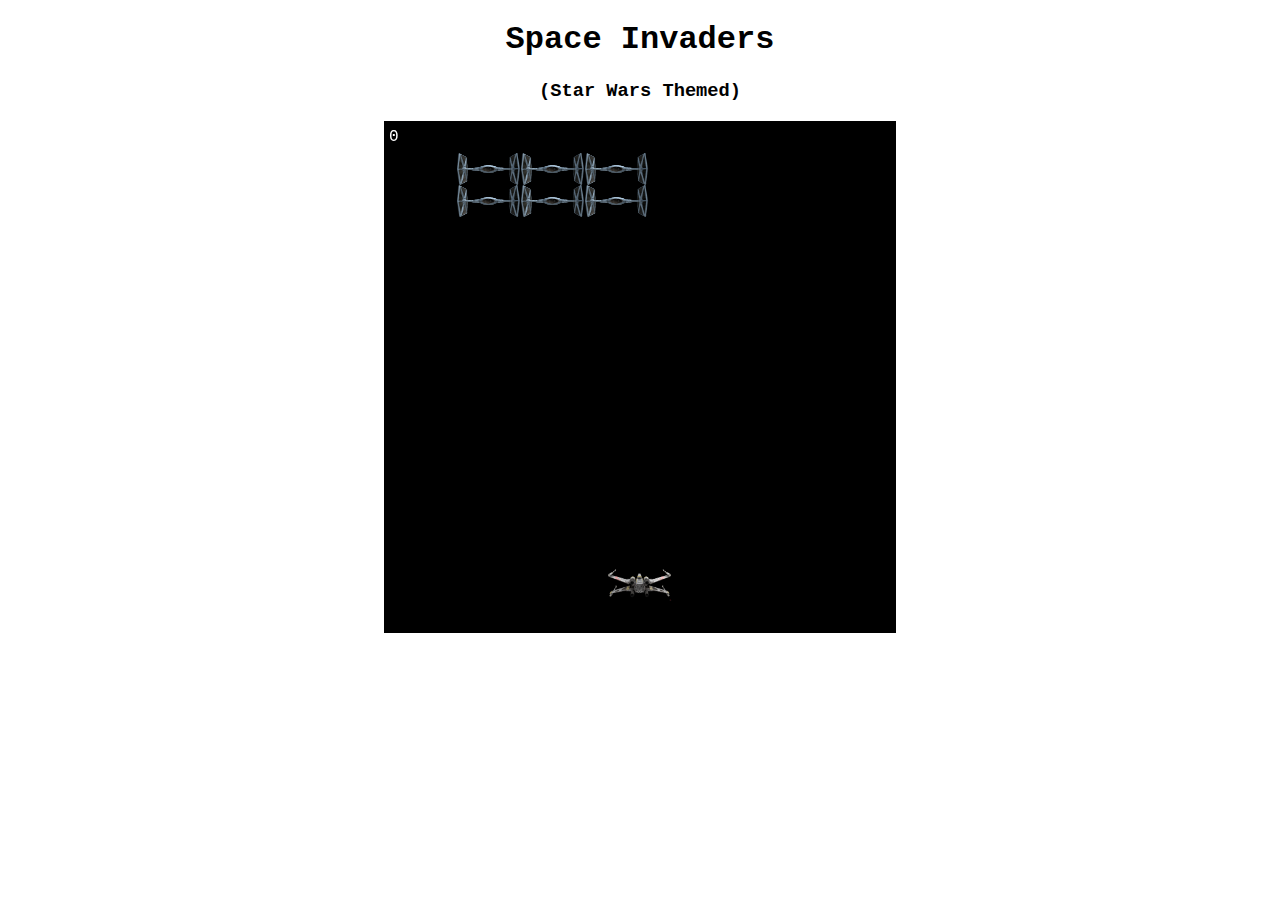
<file: spaceInvadersJS/index.html>
<!DOCTYPE html>
<html>
    <head>
        <meta charset="UTF-8">
        <meta name="viewport", content="width=device-width, initial-scale=1.0">   
        <link rel="stylesheet" href="space.css">
        <script src="space.js"></script>

        <title>Space Invaders (Star Wars Themed)</title>
    </head>
    <body>
        <h1>Space Invaders</h1>
        <h3>(Star Wars Themed)</h3>

        <canvas id="board"></canvas>
    </body>
</html>
</file>
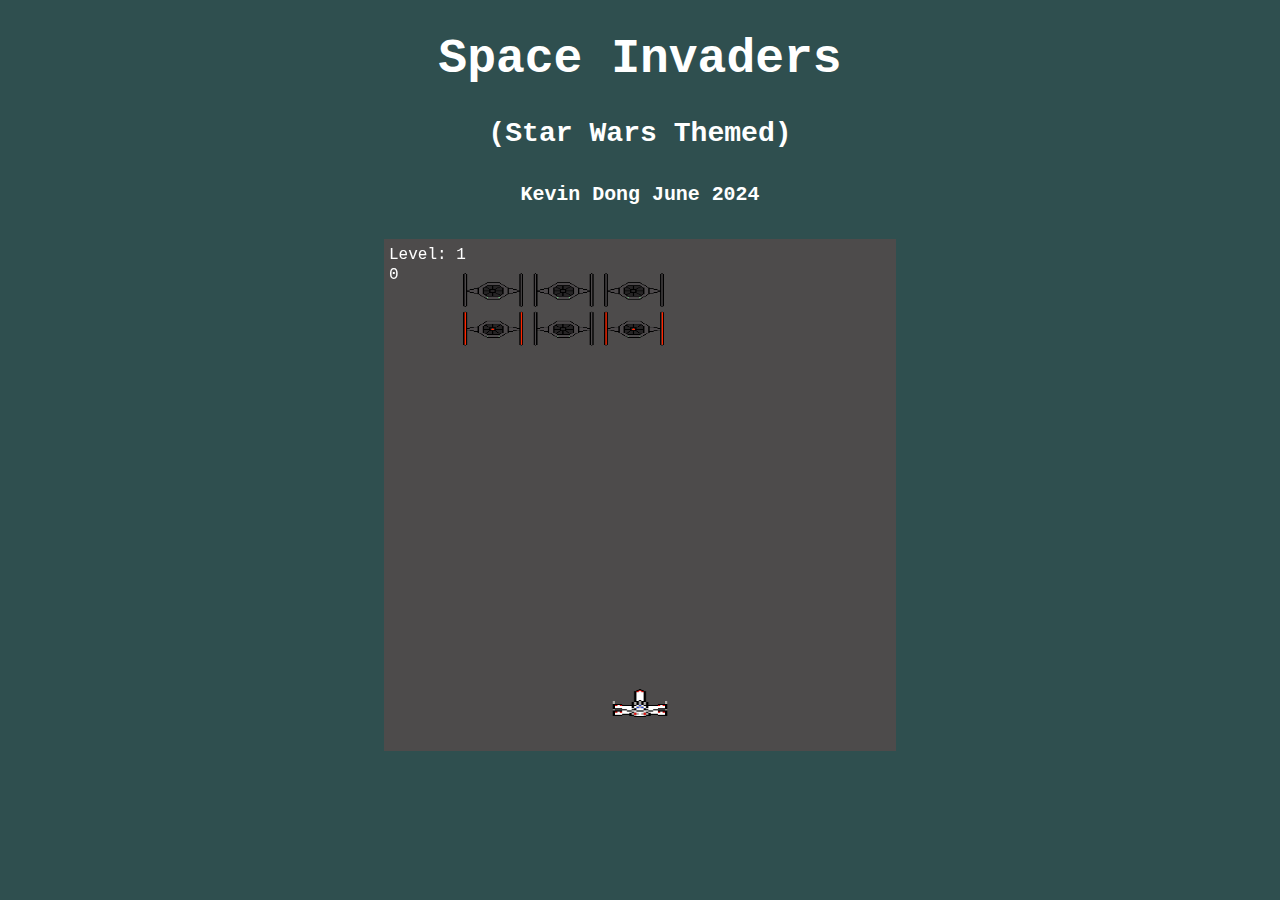
<file: spaceInvadersJS_KD/index.html>
<!DOCTYPE html>
<html>
    <head>
        <title>Space Invaders (Star Wars Themed)</title>
        <meta charset="UTF-8">
        <meta name="viewport" content="width=device-width, initial-scale=1.0">
        <link rel="stylesheet" href="space.css">
        <script src="space.js"></script>
    </head>
    <body>
        <h1>Space Invaders</h1>
        <h3>(Star Wars Themed) </h3>
        <h5>Kevin Dong June 2024</h5>

        <canvas id="board"></canvas>
        
    </body>
</html>
</file>
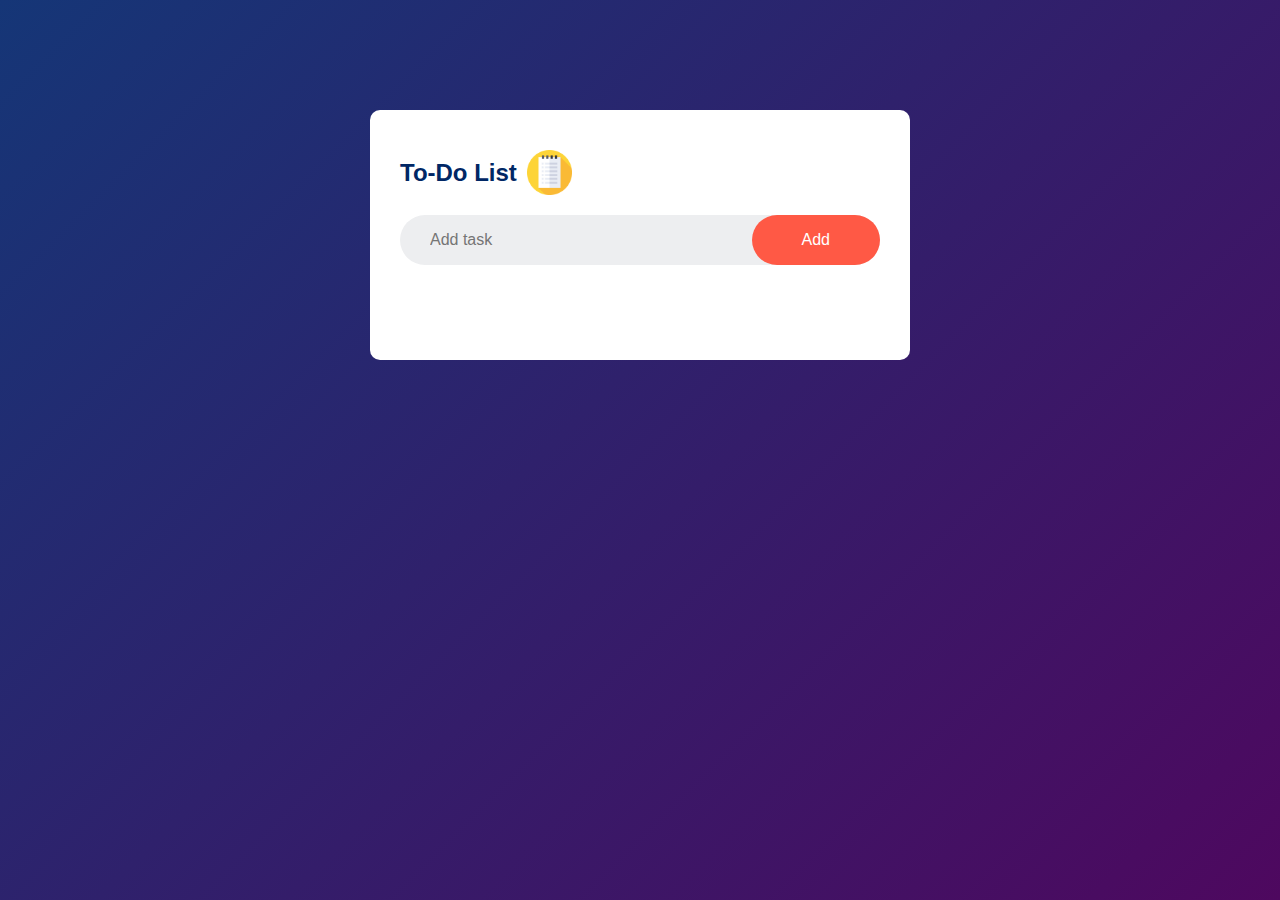
<file: toDoProgramJS/index.html>
<!DOCTYPE html>
<html>
    <head>
        <meta name="viewport" content="width=device width, initial-scale=1">
        <title>To-Do List App</title>

        <!--Linking style sheet-->
        <link rel="stylesheet" href="style.css"> 
    </head>

    <body>
        <!-- background -->
        <div class="container">   

            <!-- The todo app  -->
            <div class="todo-app">
                <h2>To-Do List <img src="images/to-do-list.png"></h2>

                <!-- Input box field -->
                <div class="row">
                    <input type="text" id="input-box" placeholder="Add task">
                    <button id="submit-button" onclick="addTask()">Add</button>
                </div>

                <!-- List of task(s) -->
                <ul id="list-container">
                    <!-- <li class="checked">Task 1</li>
                    <li>Task 2</li>
                    <li>Task 3</li> -->
                </ul>

            </div>


        </div>

        <!-- Link javascript file -->
        <script src="script.js"></script>
    
    </body>
</html>
</file>
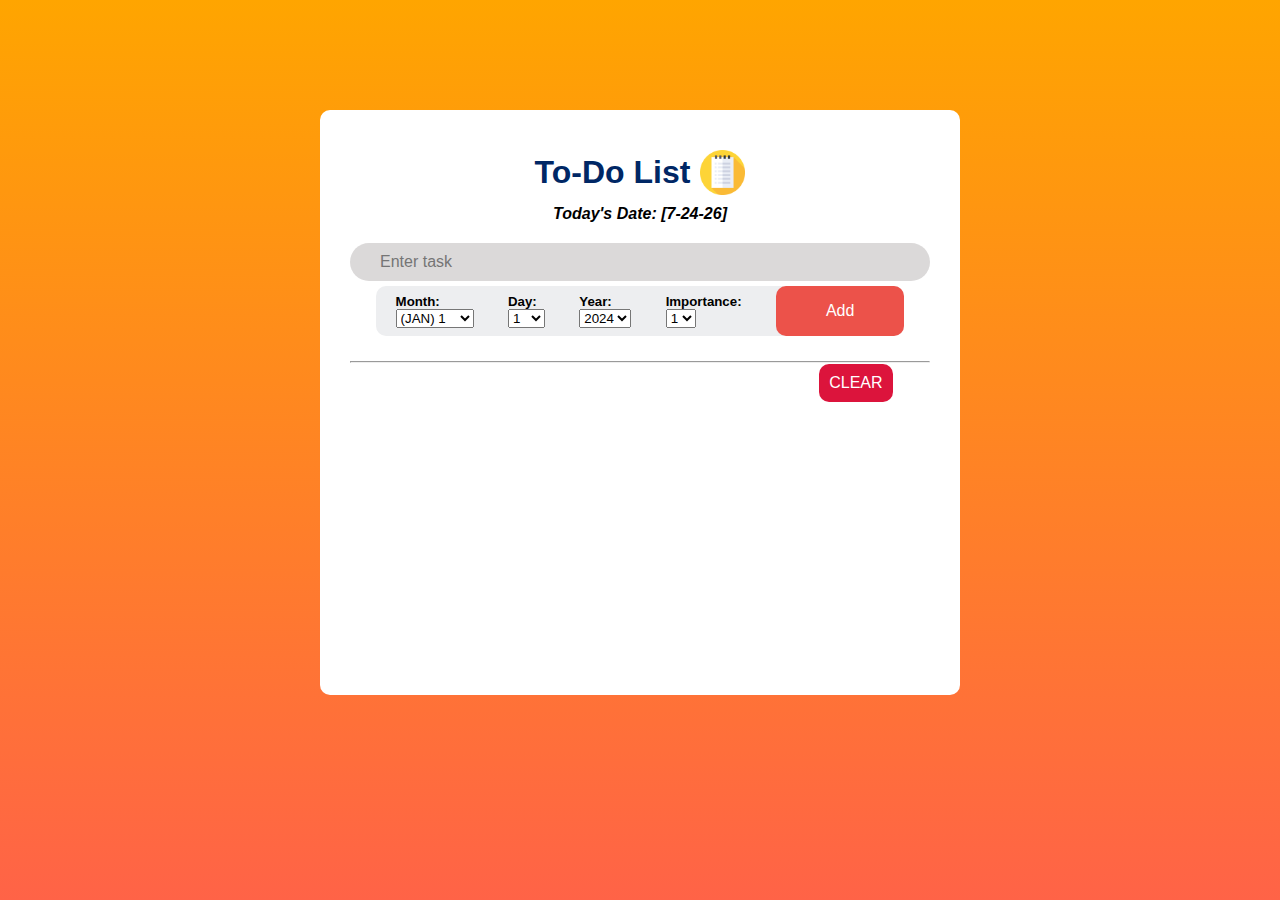
<file: toDoProgramJS_Mine/index.html>
<!DOCTYPE html>
<html>
    <head>
        <meta name="viewport" content="width=device width, initial-scale=1">
        <title>To-Do List App</title>

        <!--Linking style sheet-->
        <link rel="stylesheet" href="style.css"> 
    </head>

    <body>
        <!-- background -->
        <div class="container">   

            <!-- The todo app  -->
            <div class="todo-app">
                <h1>To-Do List <img src="images/to-do-list.png"></h1>
                
                <!-- Display today's date -->
                <div class="current-date"> 
                    <h4 id="todayDate">Today's Date: </h4> 
                </div>
        

                <!-- Input box field -->
                <div class="taskRow">
                    <!-- Task name -->
                    <input type="text" id="input-box" placeholder="Enter task">
                </div>

                <!-- Task description row and submit button -->
                <div class="descriptionRow">

                    <!-- <div class="dueDate">
                        <h5 style="vertical-align: middle; padding: 0;" onclick="showDate()">Select Date</h5>
                        <input type="date" id="dueDate" value="2024-02-12" style="display: none;">
                    </div> -->
                    
                    
                    <!-- Task due date field -->

                    <!-- MONTH -->
                    <div class="monthDue">
                        <h5>Month:</h5> 
                        <select id="monthDueSelect">
                            <option value="1"> (JAN) 1</option>
                            <option value="2"> (FEB) 2</option>
                            <option value="3"> (MAR) 3</option>
                            <option value="4"> (APR) 4</option>
                            <option value="5"> (MAY) 5</option>
                            <option value="6"> (JUN) 6</option>
                            <option value="7"> (JUL) 7</option>
                            <option value="8"> (AUG) 8</option>
                            <option value="9"> (SEP) 9</option>
                            <option value="10"> (OCT) 10</option> 
                            <option value="11"> (NOV) 11</option>
                            <option value="12"> (DEC) 12</option>
                        </select>
                    </div> 
    
                    <!-- DAY -->
                    <div class="dayDue">
                        <h5>Day:</h5>
                        <select id="dayDueSelect">
                            <option value="1"> 1 </option>
                            <option value="2"> 2 </option>
                            <option value="3"> 3 </option>
                            <option value="4"> 4 </option>
                            <option value="5"> 5 </option>
                            <option value="6"> 6 </option>
                            <option value="7"> 7 </option>
                            <option value="8"> 8 </option>
                            <option value="9"> 9 </option>
                            <option value="10"> 10 </option> 
                            <option value="11"> 11 </option>
                            <option value="12"> 12</option>
                            <option value="13"> 13 </option>
                            <option value="14"> 14 </option>
                            <option value="15"> 15 </option>
                            <option value="16"> 16 </option>
                            <option value="17"> 17 </option>
                            <option value="18"> 18 </option>
                            <option value="19"> 19 </option>
                            <option value="20"> 20 </option>
                            <option value="21"> 21 </option>
                            <option value="22"> 22 </option>
                            <option value="23"> 23 </option>
                            <option value="24"> 24 </option>
                            <option value="25"> 25 </option>
                            <option value="26"> 26 </option>
                            <option value="27"> 27 </option>
                            <option value="28"> 28 </option>
                            <option value="29"> 29 </option>
                            <option value="30"> 30 </option>
                            <option value="31"> 31 </option>
                        </select>
                    </div>

                    <!-- YEAR -->
                    <div class="yearDue">
                        <h5>Year:</h5> 
                        <select id="yearDueSelect">
                            <option value="24"> 2024 </option>
                            <option value="25"> 2025 </option>
                            <option value="26"> 2026 </option>
                            <option value="27"> 2027 </option>
                            <option value="28"> 2028 </option>
                        </select>
                    </div>

                    
                    <!-- Task importance field -->
                    <div>
                        <h5>Importance:</h5> 
                        <select id="importanceSelect">
                            <option value="1">1</option>
                            <option value="2">2</option>
                            <option value="3">3</option>
                            <option value="4">4</option>
                            <option value="5">5</option> 
                            <!-- most urgent -->
                        </select>
                    </div>

                
                    <!-- submit button (add task) -->
                    <button id="submit-button" onclick="addTask()">Add</button>
                     
                </div>

                <!-- List of task(s) -->
                <hr>

                <div class="todo-app-body">
                    <div class="buttonRow" style="display: flex; align-items: center; margin: 20px;">
                        <button onclick="clearList()" style="position: absolute; left: 64vw; padding: 10px; background-color: crimson;">CLEAR</button>
                        
                    </div>
                    

                    <ul style="margin: 5px;" id="list-container">
                    <!-- <li class="checked">Task 1</li>
                    <li>Task 2</li>
                    <li>Task 3</li> -->

                    </ul>

                </div>

                

            </div>
            <!-- end of "todo app" -->


        </div>
        <!-- end of "container" -->

        <!-- Link javascript file -->
        <script src="script.js"></script>
    
    </body>
</html>
</file>
<file: royalChinaWebsite/styles.css>
html {
    font-size:x-large; 

    /* text color */
    color: #2E475D; 
}

/* Hide the toolbar completely (it won't take up any space) */
.toolbar {
    display: none;
}

/* Hide the toolbar but it still takes up space */
.toolbar {
    visibility: hidden;
}

/* checkOut.html */
.checkOutPage{
    background: beige;
    text-align: center;
}




#restuarantName {
    text-align: center;
    color: crimson;
}


/* Hours */
table{
    margin: 0 auto;
    text-align: center;
}

.days{
    width: 150px; /* Adjust the width as needed */

}
.time {
    width: 200px;
    text-align: left;
    text-indent: 20px;
}

/* Centering iframe */
.mapContainer{
    text-align: center;
}
.mapContainer iframe{
    margin: 0 auto; /* Centers the iframe horizontally */
    display: block; /* Ensures the iframe is treated as a block element */
    max-width: 100%; /* Ensures the iframe doesn't exceed its container's width */
}

a{
    /* remove underline on link */
    text-decoration: none;
}

h3{
    text-align: center;
    color: crimson;
}

h4{
    color: crimson;
    text-decoration: underline;
    padding-top: 20px;
    text-align: center;
}



.addItemButton{
    position: absolute;
    right: 0;
    margin-right: 50px;

    color: #555;
    text-align: center;
    background-color: lightgreen;
    border-radius: 20px;
    padding: 7px;
    width: 50px;
}

.addItemButton:hover{
    background-color: lightgray;
    transform: scale(1.05);    /* Slightly increase size on hover */
}

li {
    padding: 20px;
    list-style: square;
}

p{
    text-align: center;
}

.categories-container {
    display: flex;
    gap: 15px; /* space between columns */
    justify-content: center; /*center columns horizontally*/
    align-items: center; /*center columns vertically*/
    margin-top: 25px;
    margin-bottom: 25px;
}

.column {
    flex:none; /* all columns take equal space */
    background-color: none;
    padding: 25px;
    width: 15vw;
}

.column button {
    display: block; /* make buttons block-level elements */
    margin-bottom: 20px;
    border: none;
    font-size: large;
    padding:15px;
    background-color: rgb(250, 92, 92);
    border-radius: 10px;
    font-weight:bold;
    transition: background-color 0.3s, transform 0.3s; /* Smooth transition */
    width: 100%;
}

.column button:hover {
    background-color: lightgray;
    transform: scale(1.05);    /* Slightly increase size on hover */
}

#back-to-top {
    position: fixed;
    bottom: 20px;
    right: 20px;
    background-color: whitesmoke;
    color: black;
    padding: 10px 20px;
    border-radius: 5px;
    text-decoration: none;
    /* display: none; Hide initially */
    z-index: 999; /*Ensure it's above other content*/
    transition: background-color 0.3s, transform 0.3s; /* Smooth transition */
}
  


#back-to-top:hover{
    background-color: lightgray;
    transform: scale(1.05);    /* Slightly increase size on hover */
}

#top {
    padding:20px;
}

.placeHolderButton{
    opacity: 0; /* Make the button invisible */
    border: none;         
    background: none;
}

#shoppingCartButton{
    position: fixed;
    bottom: 20px;
    right: 100px;
    background-color: lightgreen;
    color: black;
    padding: 10px 20px;
    border-radius: 10px;
    text-decoration: none;
    /* display: none; Hide initially */
    z-index: 999; /*Ensure it's above other content*/
    transition: background-color 0.3s, transform 0.3s; /* Smooth transition */
}

#shoppingCartButton:hover{
    background-color: lightgray;
    transform: scale(1.05);    /* Slightly increase size on hover */
}

.quantitySmall, .quantityLarge{
    width: 70px;
    margin-left: 10px;
    text-align: center;
    display: inline-block;
    vertical-align: middle;
    
    background: yellow;
    box-sizing: border-box; /* Ensures padding and border are included in the width */
}


.appetizerInputNumber, .quantityLargeInputNumber, .quantitySmallInputNumber{
    width: 70px;
    text-align: center;
    display: inline-block;
    vertical-align: middle;
    border-radius: 20px;
    padding: 7px;
    border-style: solid;

}

.appetizerInputNumber{
    position: absolute;
    right: 0;
    margin-right: 120px;
}

.quantitySmallInputNumber{
    /* background-color: yellow; */
    position: absolute;
    right: 0;
    margin-right: 390px;
}

.quantityLargeInputNumber{
    /* background-color: green; */
    position: absolute;
    right: 0;
    margin-right: 120px;
}

.smallPriceFormat{
    /* background-color: yellow; */
    position: absolute;
    right: 0;
    margin-right: 500px;
}

.largePriceFormat{
    /* background-color: green; */
    position: absolute;
    right: 0;
    margin-right: 225px;
}

.sideSelect{
    background-color: lightcoral;
    position: absolute;
    right: 0;
    margin-right: 165px;
    height: 30px;
    
    text-align-last: center;
    font-size: medium;
}
</file>
<file: sortingToDoList/styles.css>
h1 {
  text-align: center;
}
html {
  font-size: 18px;
  font-family:Arial, Helvetica, sans-serif;
}

ul {
    list-style-type: none;
    margin: auto;
  }
  
input {
  font-size: 18px;
  margin: 15px;
}

input[type="checkbox"]{
  margin-right: 10px;
  transform: scale(1.25);
  cursor: pointer;
}

.crossOut {
  text-decoration: line-through;
}

button {
  font-size: 15px;
  /* margin: 10px;
  padding: 5px; */
}

select {
  font-size: 20px; 
  margin: 5px;
}

#del_button {
  margin-left: 25vw;
  cursor: pointer;
}

#subfield {
  margin-left: 35px; /* Align subfield with Task name */
  padding-bottom: 20px;
}

.buttonRow, .displayTask{
  display: flex; 
  align-items: center; 
  justify-content: center;
}

.buttonRow {
  justify-content: space-evenly;
  width: 50vw;
  margin: auto;

}

.inputRow {
  padding: 20px;
  display: flex;
  align-items: center;
  justify-content: center;
}
</file>
<file: spaceInvadersJS/space.css>
body {
    font-family: 'Courier New', Courier, monospace;
    text-align: center;
}

#board{
    background-color: black;
}
</file>
<file: spaceInvadersJS_KD/space.css>
body {
    text-align: center;
    font-family: 'Courier New', Courier, monospace;
    color: white;
    font-size: x-large;
    /* background-image:image-set("purpleNight.png"); */
    background-color: darkslategray;
    
}

#board{
    background-color: rgb(77, 75, 75);
}
</file>
<file: toDoProgramJS/style.css>
*{
    margin: 0;
    padding: 0;
    font-family: 'Poppins', sans-serif;
    box-sizing: border-box;
}
 
/* The background of program */
.container{
    width: 100%;
    min-height: 100vh;
    background: linear-gradient(135deg, #153677, #4e085f);
    padding: 10px;
}

/* The to do program */
.todo-app{
    width: 100%;
    max-width: 540px;
    background: #fff;
    margin: 100px auto 20px;
    padding: 40px 30px 70px;
    border-radius: 10px;
}
.todo-app h2{
    color: #002765;
    display: flex;
    align-items: center; /* align content vertically */
    margin-bottom: 20px;
}
.todo-app h2 img{
    width: 45px;
    margin-left: 10px;
}

/* holds the input box */
.row{
    display: flex;
    align-items: center;
    justify-content: space-betewen;
    background: #edeef0;
    border-radius: 30px;
    padding-left: 20px;
    margin-bottom: 25px;
}

/* input box for task name */
input{
    flex: 1;
    border: none;
    outline: none;
    background: transparent;
    padding: 10px;
    font-weight: 14px;
    font-size: 16px;
}

/* task submit button */
button{
    border: none;
    outline: none;
    padding: 16px 50px;
    background: #ff5945;
    color: #fff;
    font-size: 16px;
    cursor: pointer;
    border-radius: 40px;
}

ul li{
    list-style: none;
    font-size: 17px;
    padding: 12px 8px 12px 50px;
    user-select: none;
    cursor: pointer;
    position: relative;
}
/* Add unchecked icon */
ul li::before{
    content: '';
    position: absolute;
    height: 25px;
    width: 25px;
    border-radius: 50%;
    background-image: url(images/unchecked.png);
    background-size: cover;
    background-position: center;
    top: 11px;
    left: 8px;
}

/* completed task appearance */
ul li.checked{
    color: #555;
    text-decoration: line-through;
    text-decoration-thickness: 2px;
}
ul li.checked::before{
    background-image: url(images/checked.png);
}

/* delete task icon */
ul li span{
    position: absolute;
    right: 0;
    top: 5px;
    width: 40px;
    height: 40px;
    font-size: 22px;
    color: #555;
    line-height: 40px;
    text-align: center;
    border-radius: 50%;
}
ul li span:hover{
    background: #edeef0;
}
</file>
<file: toDoProgramJS_Mine/style.css>
/* Default style */
*{
    margin: 0;
    padding: 0;
    font-family: 'Lato', 'Open Sans', sans-serif;
    box-sizing: border-box;
}
 
/* The background of program */
.container{
    width: 100%;
    min-height: 100vh;
    background: linear-gradient(to bottom, #FFA500, #FF6347);
    padding: 10px;
}

/* The to do program */
.todo-app{
    width: 100%;
    max-width: 50vw;
    min-height: 65vh;
    background: #fff;
    margin: 100px auto 20px;
    padding: 40px 30px 70px;
    border-radius: 10px;
}
.todo-app h1{
    color: #002765;
    display: flex;
    justify-content: center;
    align-items: center; /* align content vertically */
    margin-bottom: 10px;
}
.todo-app h1 img{
    width: 45px;
    margin-left: 10px;
}


/* holds the input box */   
.taskRow{
    display: flex;
    align-items: center;
    justify-content: space-between;
    background: #dbd9d9;
    border-radius: 30px;
    padding-left: 20px;
    margin-bottom: 5px;
}

.descriptionRow{
    display: flex;
    align-items: center;
    background: #edeef0;
    border-radius: 10px;
    padding-left: 20px;
    margin-bottom: 25px;
    margin-left: 2vw;
    justify-content: space-between;
    margin-right: 2vw;
}

.dueDate{
    display: flex;
    flex-direction: column;
    align-items: center; 
    justify-content: center;
    height: 0px;
}
.importance{
    display: flex;
    flex-direction: column;
    align-items: center; 
    justify-content: center;
    height: 0px;
}


/* input box for task name */
input{
    flex: 1;
    border: none;
    outline: none;
    background: transparent;
    padding: 10px;
    font-weight: 14px;
    font-size: 16px;
}

/* task submit button */
button{
    border: none;
    outline: none;
    padding: 16px 50px;
    background: #EC524A;
    color: #fff;
    font-size: 16px;
    cursor: pointer;
    border-radius: 10px;
}

ul li{
    list-style: none;
    font-size: 17px;
    padding: 12px 8px 12px 50px;
    user-select: none;
    cursor: pointer;
    position: relative;
}
/* Add unchecked icon */
ul li::before{
    content: '';
    position: absolute;
    height: 25px;
    width: 25px;
    border-radius: 50%;
    background-image: url(images/unchecked.png);
    background-size: cover;
    background-position: center;
    top: 11px;
    left: 8px;
}

/* completed task appearance */
ul li.checked{
    color: #555;
    text-decoration: line-through;
    text-decoration-thickness: 2px;
}
ul li.checked::before{
    background-image: url(images/checked.png);
}

/* delete task icon */
ul li span{
    position: absolute;
    right: 0;
    top: 5px;
    width: 40px;
    height: 40px;
    font-size: 22px;
    color: #555;
    line-height: 40px;
    text-align: center;
    border-radius: 50%;
}
ul li span:hover{
    background: #edeef0;
}

.current-date{
    display: flex; 
    justify-content: center; 
    align-items: center; 
    margin-bottom: 20px;
    font-style: italic;
}
</file>
